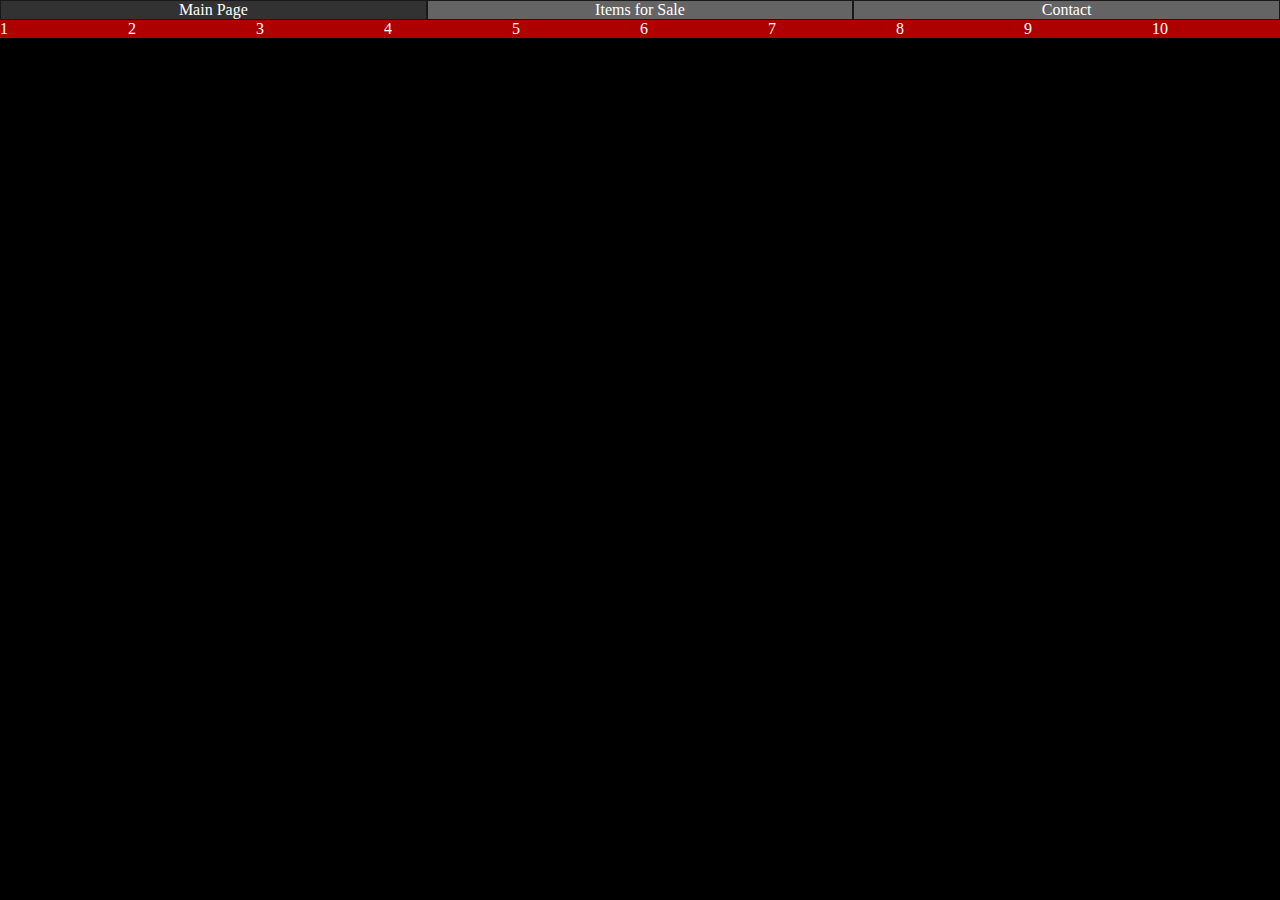
<file: Week 1/Day 5/index.html>
<!DOCTYPE html>
<html>
<head>
    
    <title>Main Page</title>
    <meta charset="utf-8">
    <link rel="stylesheet" href="style.css">
    
</head>
<body>
    
    <nav>
        <div class="link current">
            <a>Main Page</a>
        </div>
        <div class="link">
            <a href="itemsForSale.html">Items for Sale</a>
        </div>
        <div class="link">
            <a href="contact.html">Contact</a>
        </div>
    </nav>
    
    <div class="content">
        <main>
            <div class="mainPageContent">1</div>
            <div class="mainPageContent">2</div>
            <div class="mainPageContent">3</div>
            <div class="mainPageContent">4</div>
            <div class="mainPageContent">5</div>
            <div class="mainPageContent">6</div>
            <div class="mainPageContent">7</div>
            <div class="mainPageContent">8</div>
            <div class="mainPageContent">9</div>
            <div class="mainPageContent">10</div>
        </main>
        
        <aside>
            
        </aside>
    </div>
    
    <footer>
        
    </footer>
    
</body>
</html>
</file>
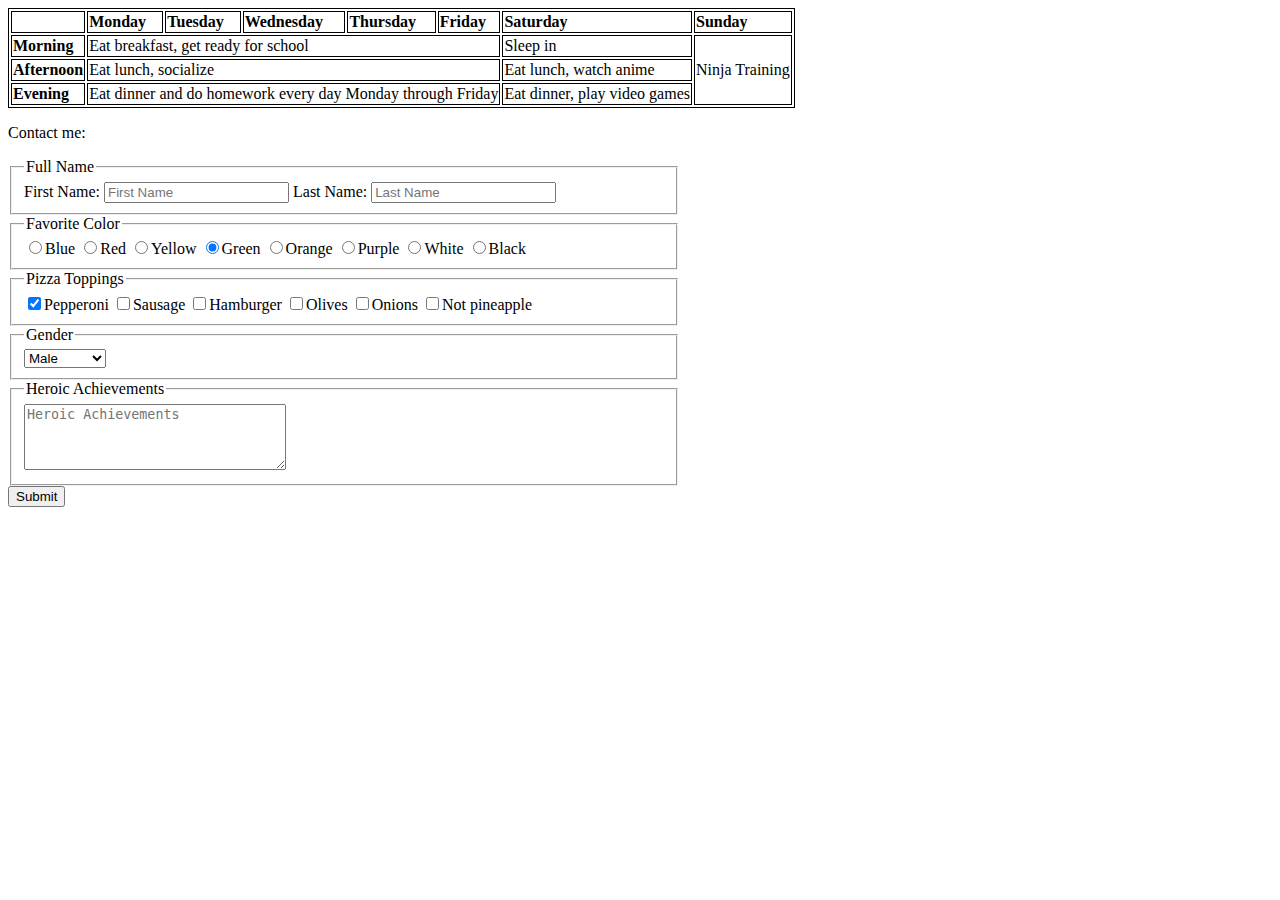
<file: day1hw.html>
<!DOCTYPE html>
<html>
<head>
    
    <title>Schedule of Connor Schonlau - Web Developer in-training and Freelance Ninja</title>
    <meta charset="utf-8" />
    <style>
        
        th{
            text-align: left;
        }
        
        table, th, td{
            border: solid 1px black;
        }
        
        fieldset{
            width: 40em;
        }
        
    </style>

</head>
<body>
    
    <table>
        <tr>
            <th></th>
            <th>Monday</th>
            <th>Tuesday</th>
            <th>Wednesday</th>
            <th>Thursday</th>
            <th>Friday</th>
            <th>Saturday</th>
            <th>Sunday</th>
        </tr>
        <tr>
            <th>Morning</th>
            <td colspan="5">Eat breakfast, get ready for school</td>
            <td>Sleep in</td>
            <td rowspan="3">Ninja Training</td>
        </tr>
        <tr>
            <th>Afternoon</th>
            <td colspan="5">Eat lunch, socialize</td>
            <td>Eat lunch, watch anime</td>
        </tr>
        <tr>
            <th>Evening</th>
            <td colspan="5">Eat dinner and do homework every day Monday through Friday</td>
            <td>Eat dinner, play video games</td>
        </tr>
    </table>
    
    <p>Contact me:</p>
    
    <form>
        <fieldset>
            <legend>Full Name</legend>
            <label for="firstName">First Name:</label>
            <input type="text" id="firstName" placeholder="First Name">
            <label for="lastName">Last Name:</label>
            <input type="text" id="lastName" placeholder="Last Name">
        </fieldset>
        <fieldset>
            <legend>Favorite Color</legend>
            <input type="radio" name="favColor" value="Blue">Blue
            <input type="radio" name="favColor" value="Red">Red
            <input type="radio" name="favColor" value="Yellow">Yellow
            <input type="radio" name="favColor" value="Green" checked>Green
            <input type="radio" name="favColor" value="Orange">Orange
            <input type="radio" name="favColor" value="Purple">Purple
            <input type="radio" name="favColor" value="White">White
            <input type="radio" name="favColor" value="Black">Black
        </fieldset>
        <fieldset>
            <legend>Pizza Toppings</legend>
            <input type="checkbox" name="top1" value="Pepperoni" checked>Pepperoni
            <input type="checkbox" name="top2" value="Sausage">Sausage
            <input type="checkbox" name="top3" value="Hamburger">Hamburger
            <input type="checkbox" name="top4" value="Olives">Olives
            <input type="checkbox" name="top5" value="Onions">Onions
            <input type="checkbox" name="top6" value="Not pineapple">Not pineapple
        </fieldset>
        <fieldset>
            <legend>Gender</legend>
            <select name="gender">
                <optgroup label="Gender">
                    <option value="Male">Male</option>
                    <option value="Female">Female</option>
                    <option value="Other">Other</option>
                </optgroup>
            </select>
        </fieldset>
        <fieldset>
            <legend>Heroic Achievements</legend>
            <textarea name="heroics" placeholder="Heroic Achievements" rows="4" cols="30"></textarea>
        </fieldset>
        <input type="submit">
    </form>
    
</body>
</html>
</file>
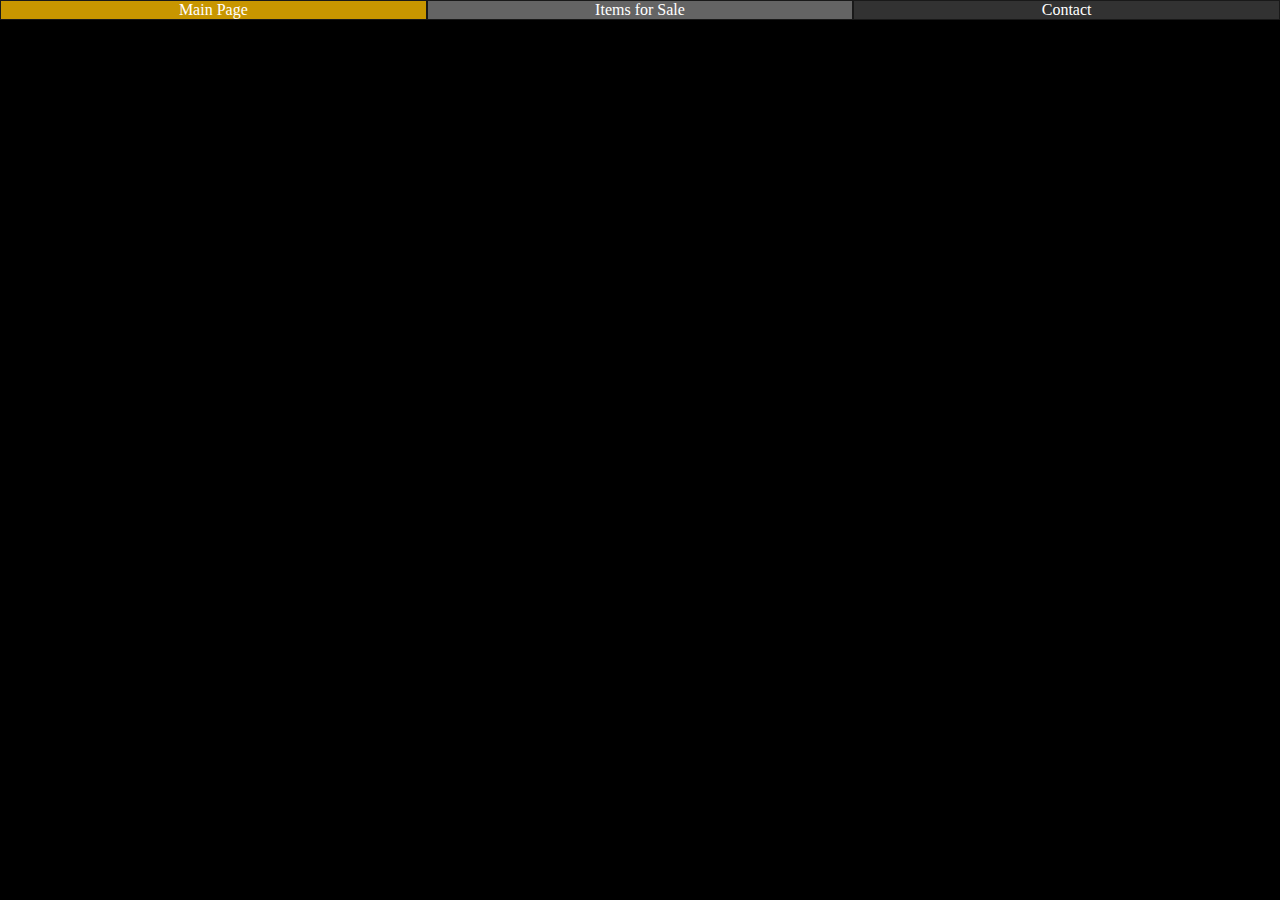
<file: Week 1/Day 5/contact.html>
<!DOCTYPE html>
<html>
<head>
    
    <title>Contact</title>
    <meta charset="utf-8">
    <link rel="stylesheet" href="style.css">
    
</head>
<body>
    
    <nav>
        <div class="link">
            <a href="index.html">Main Page</a>
        </div>
        <div class="link">
            <a href="itemsForSale.html">Items for Sale</a>
        </div>
        <div class="link current">
            <a>Contact</a>
        </div>
    </nav>
    
</body>
</html>
</file>
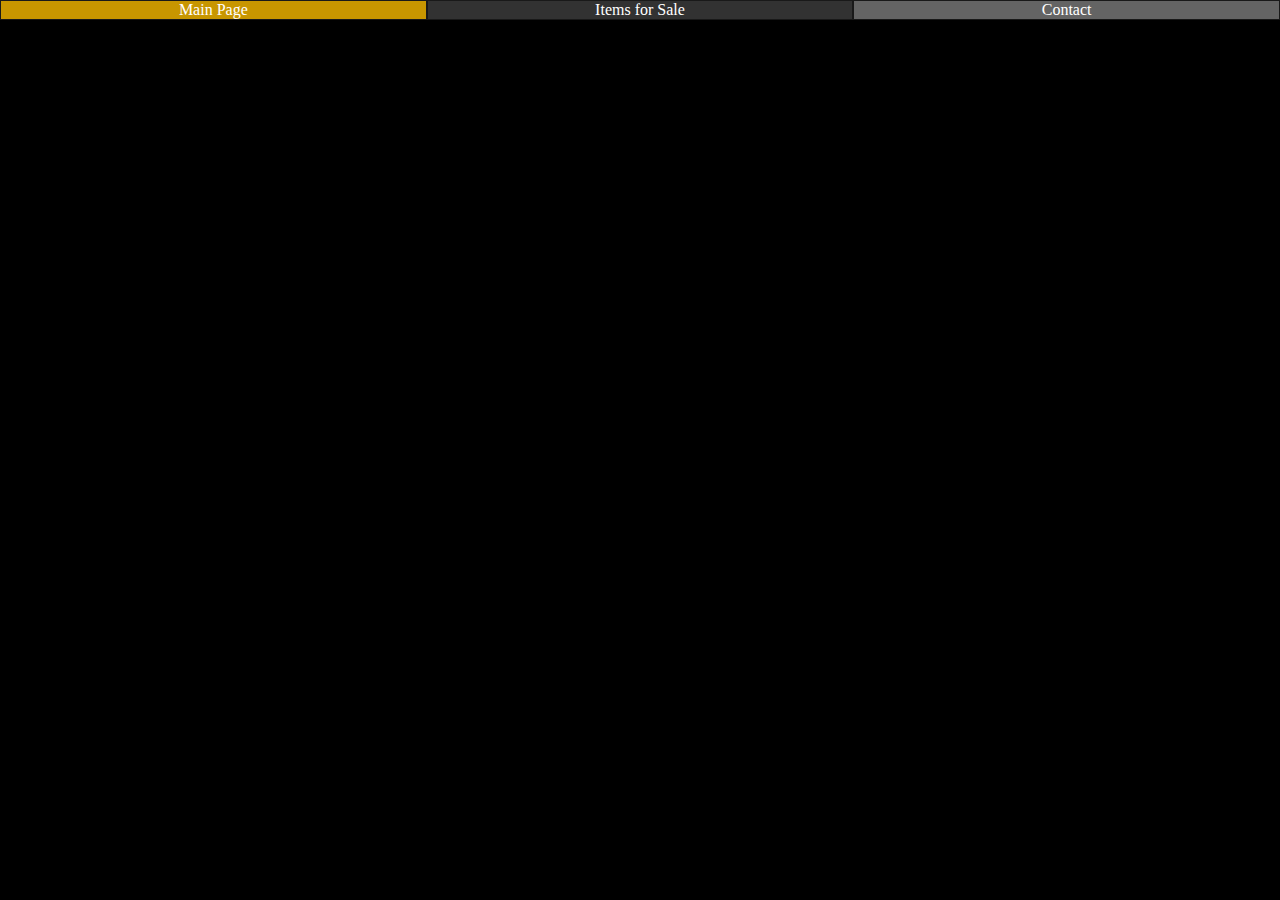
<file: Week 1/Day 5/itemsForSale.html>
<!DOCTYPE html>
<html>
<head>
    
    <title>Items for Sale</title>
    <meta charset="utf-8">
    <link rel="stylesheet" href="style.css">
    
</head>
<body>
    
    <nav>
        <div class="link">
            <a href="index.html">Main Page</a>
        </div>
        <div class="link current">
            <a>Items for Sale</a>
        </div>
        <div class="link">
            <a href="contact.html">Contact</a>
        </div>
    </nav>
    
</body>
</html>
</file>
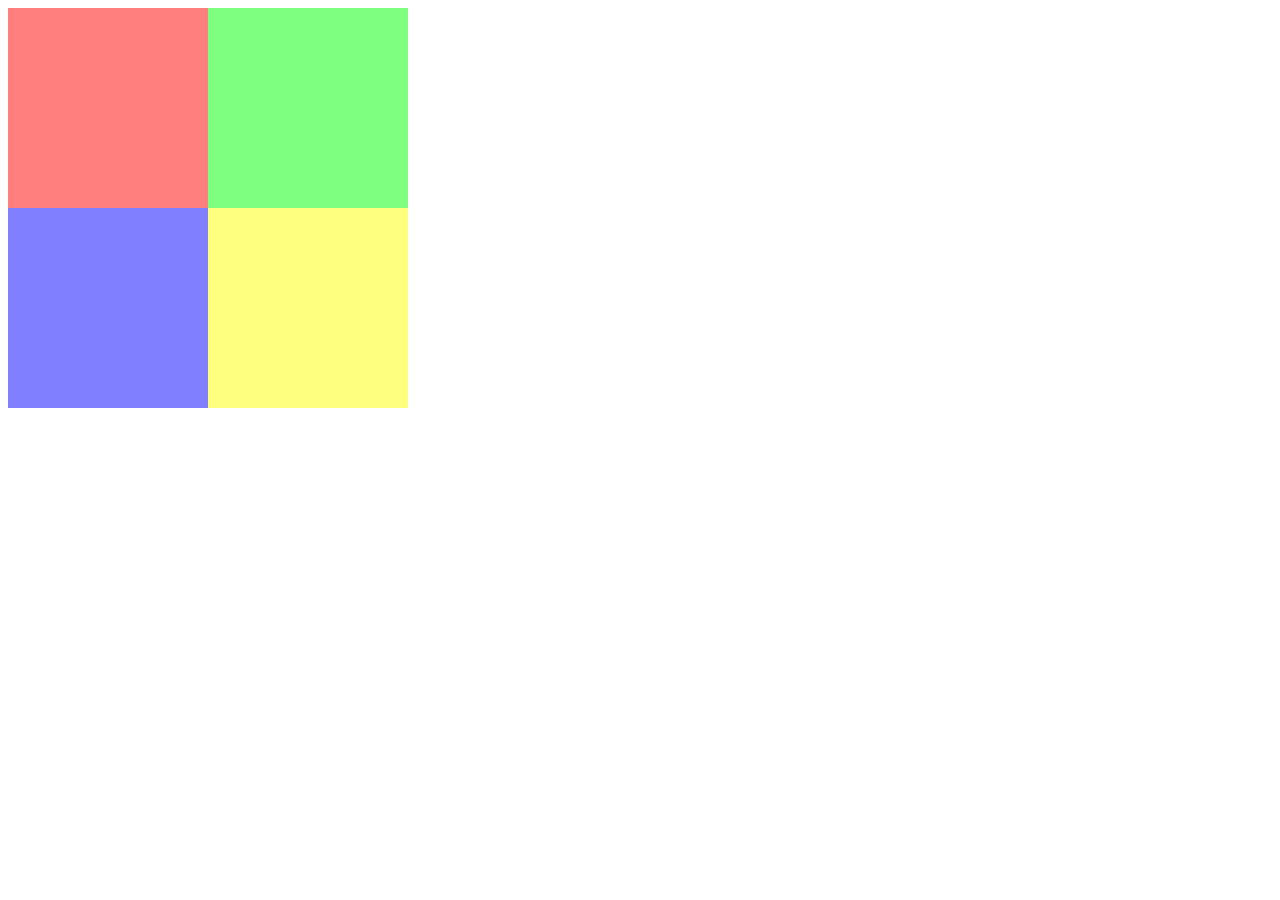
<file: Week 2/Day 9/simon.html>
<!DOCTYPE html>
<html>
<head>
    
    <title>Simon</title>
    <style>
        
        div{
            
        }
        
        .gameArea{
            width: 400px;
            height: 400px;
        }
        
        .choice{
            width: 200px;
            height: 200px;
            float: left;
            opacity: 0.5;
        }
        
        .lightUp{
            opacity: 1;
        }
        
        #red{
            background-color: rgb(255,0,0);
        }
        
        #green{
            background-color: rgb(0,255,0);
        }
        
        #blue{
            background-color: rgb(0,0,255);
        }
        
        #yellow{
            background-color: rgb(255,255,0);
        }
        
    </style>
</head>
<body>
    
    <div class="counter" id="info"></div>
    
    <div class="gameArea">
        <div class="choice" id="red"></div>
        <div class="choice" id="green"></div>
        <div class="choice" id="blue"></div>
        <div class="choice" id="yellow"></div>
    </div>
    
    
    
    <script src="simon.js"></script>
    
</body>
</html>
</file>
<file: Week 1/Day 5/style.css>
*{
    margin: 0;
    color: rgb(255,255,255);
}

body{
    background-color: rgb(0,0,0);
}

nav{
    width: 100%;
}

.link{
    width: calc(100%/3 - 2px);
    float: left;
    text-align: center;
    background-color: rgb(100,100,100);
    border: 1px solid rgb(25,25,25);
}

.current{
    background-color: rgb(50,50,50);
}

div.link:not(.current):hover{
    background-color: rgb(200,150,0);
}

a{
    text-decoration: none;
}

.content{
    clear: left;
}

main{
    background-color: rgb(175,0,0);
    display: flex;
    flex-basis: 60%;
    flex-direction: row;
}

.mainPageContent{
    width: 12vw;
}

footer{
    margin-top: 3vh;
}
</file>
